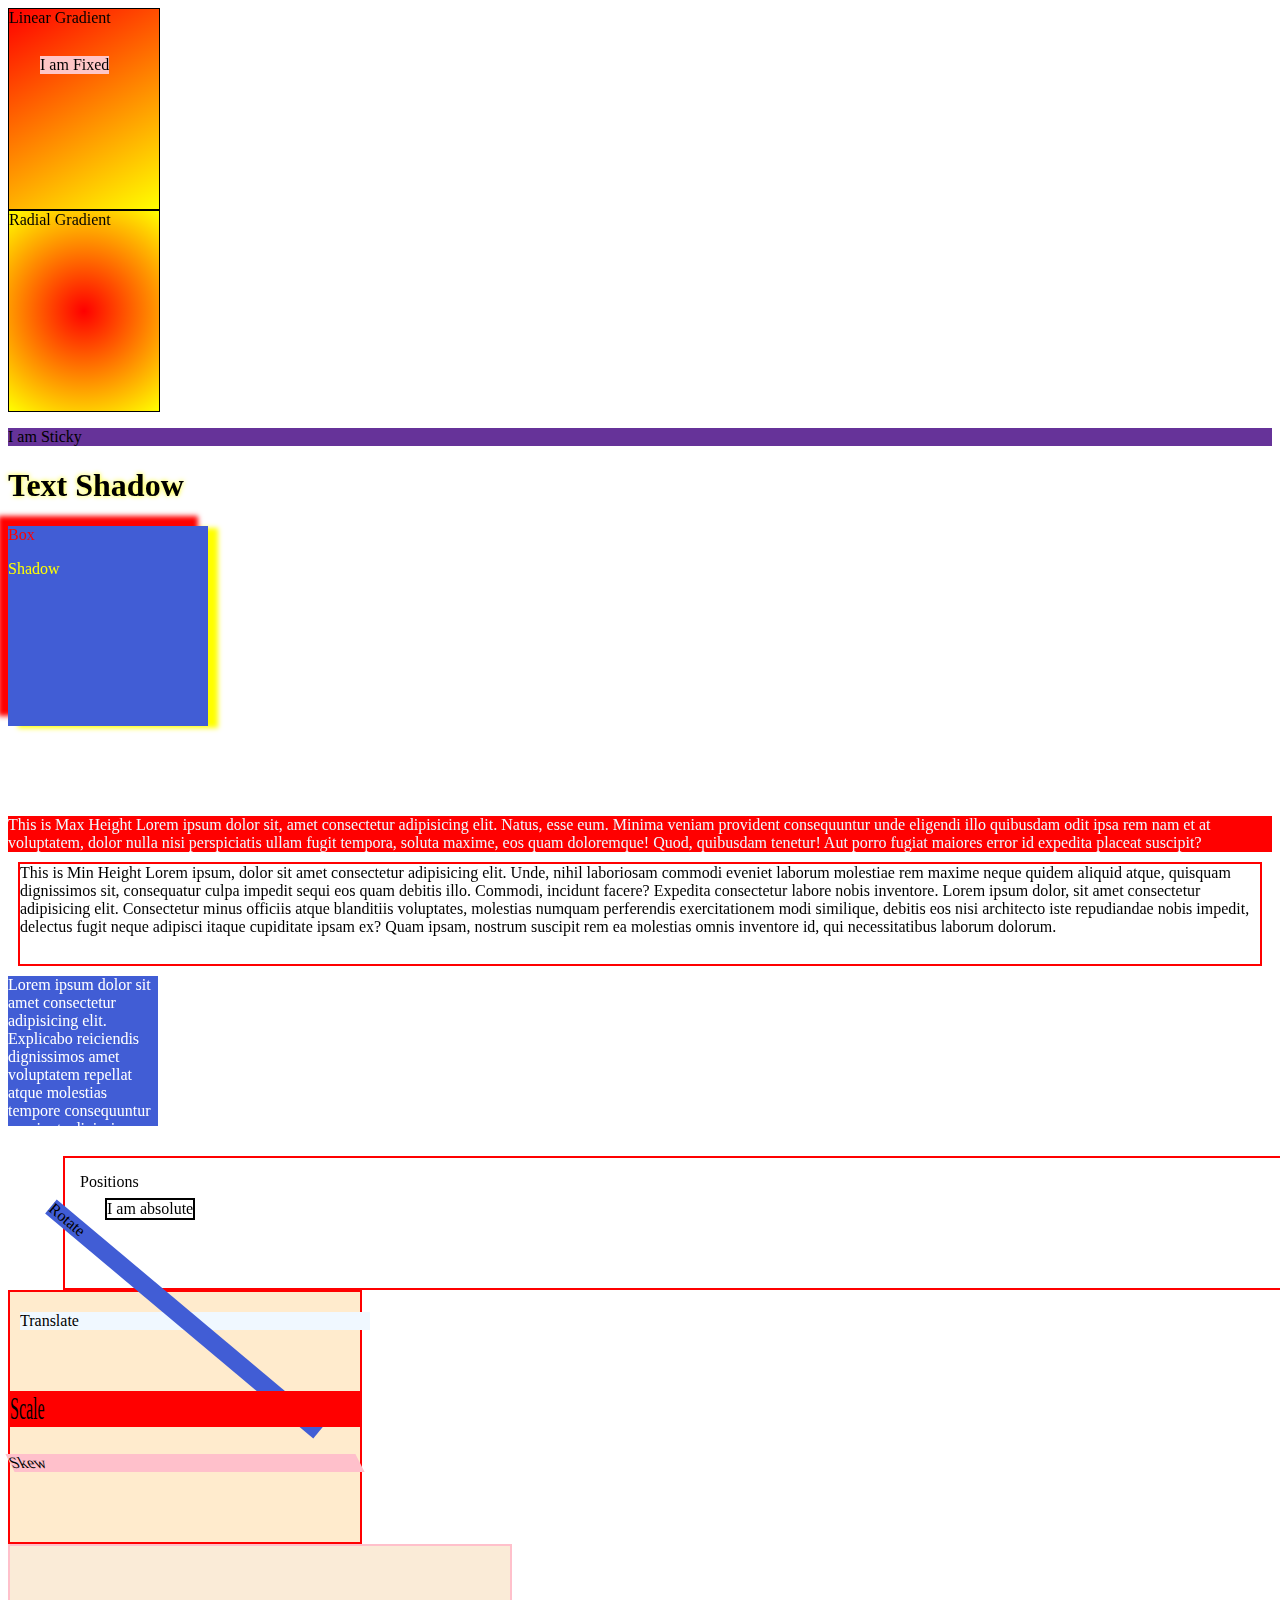
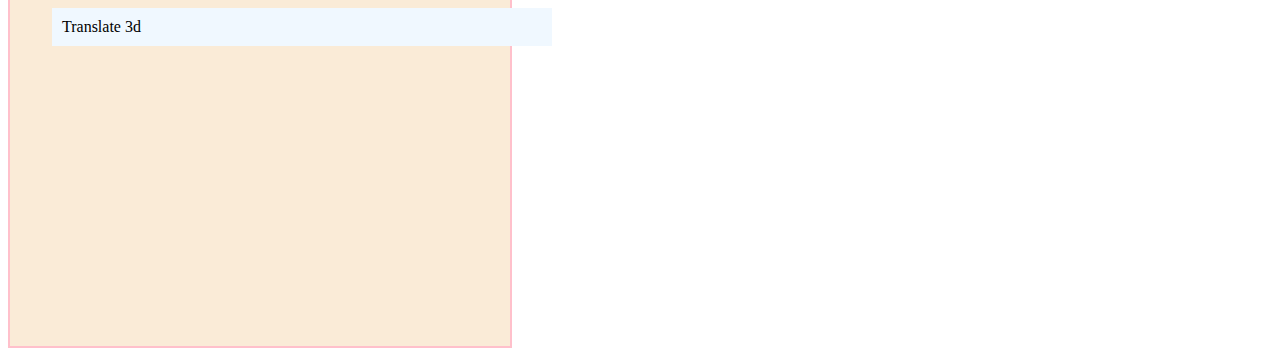
<file: CSS-1/index.html>
<html lang="en"><head>
    <meta charset="UTF-8">
    <meta http-equiv="X-UA-Compatible" content="IE=edge">
    <meta name="viewport" content="width=device-width, initial-scale=1.0">
    <title>Lecture 6</title>

    <style>
      .linear {
        border: 1px solid black;
        height: 200px;
        width: 150px;
        background-image: linear-gradient(red, yellow);

        background-image: linear-gradient(to right, red, yellow);

        background-image: linear-gradient(to top, red, yellow);

        background-image: linear-gradient(to top right, red, yellow);

        background-image: linear-gradient(150deg, red, yellow);
      }

      .radial {
        border: 1px solid black;
        height: 200px;
        width: 150px;
        background-image: radial-gradient(red, yellow, orange);

        background-image: radial-gradient(circle, red, yellow);
      }

      #text-shadow {
        text-shadow: 3px 3px;
        text-shadow: 3px 3px red;
        text-shadow: 3px 3px 4px red;
        text-shadow: 3px 3px 4px red, 4px 5px 5px yellow;
        text-shadow: 0px 0px 5px yellow;
      }

      /* Box Shadow  */
      .boxShadow {
        height: 200px;
        width: 200px;
        background-color: #415dd5;
        box-shadow: 10px 10px red;
        box-shadow: 10px 10px 12px red;
        box-shadow: 0px 0px 5px red;
        box-shadow: -10px -10px 5px red, 10px 2px 5px yellow;
      }

      .boxShadow p {
        color: red;
      }

      .boxShadow span {
        color: yellow;
      }

      /* Max Height  */
      .maxHeight {
        max-height: 200px;
        background-color: red;
        overflow: scroll;
        color: aliceblue;
      }

      /* Min Height  */
      .minHeight {
        margin: 10px;
        min-height: 100px;
        border: 2px solid red;
      }

      .overflow {
        height: 150px;
        width: 150px;
        background-color: #415dd5;
        overflow: visible;
        overflow: scroll;
        overflow: hidden;
        overflow: auto;
        color: white;
      }

      .position {
        border: 2px solid red;
        padding: 15px;
        margin: 15px;
        position: relative;
        left: 40px;
        top: 15px;
        height: 100px;
      }

      .absolute {
        border: 2px solid black;
        position: absolute;
        top: 40px;
        left: 40px;
      }

      .fixed {
        position: fixed;
        background-color: rgb(255, 198, 198);
        top: 40px;
        left: 40px;
      }

      .sticky {
        background-color: rebeccapurple;
        position: sticky;
        top: 0px;
      }

      .transform {
        background-color: blanchedalmond;
        border: 2px solid red;
        height: 250px;
        width: 350px;
      }

      .translate {
        background-color: aliceblue;
        transform: translateX(10px);
        transform: translateY(20px);
        transform: translate(10px, 20px);
      }

      .rotate {
        background-color: #415dd5;
        transform: rotate(40deg);
      }

      .scale {
        background-color: red;
        transform: scale(1, 2);
      }

      .skew {
        background-color: pink;
        transform: skew(27deg);
      }

      .ThreeD {
        background-color: antiquewhite;
        height: 400px;
        width: 500px;
        border: 2px solid pink;
      }

      .translate3d{
        transform: translate3d(42px, 62px, -135px);
        padding: 10px;
        background-color: aliceblue;
      }

    </style>
  </head>
  <body>
    <!-- Gradients -->
    <div class="linear">Linear Gradient</div>
    <div class="radial">Radial Gradient</div>

    <p class="sticky">I am Sticky</p>
    <!-- Shadows -->
    <h1 id="text-shadow">Text Shadow</h1>
    <div class="boxShadow">
      <p>Box</p>
      <span>Shadow</span>
    </div>

    <br><br><br><br><br>
    <div class="maxHeight">
      This is Max Height Lorem ipsum dolor sit, amet consectetur adipisicing
      elit. Natus, esse eum. Minima veniam provident consequuntur unde eligendi
      illo quibusdam odit ipsa rem nam et at voluptatem, dolor nulla nisi
      perspiciatis ullam fugit tempora, soluta maxime, eos quam doloremque!
      Quod, quibusdam tenetur! Aut porro fugiat maiores error id expedita
      placeat suscipit?
    </div>

    <div class="minHeight">
      This is Min Height Lorem ipsum, dolor sit amet consectetur adipisicing
      elit. Unde, nihil laboriosam commodi eveniet laborum molestiae rem maxime
      neque quidem aliquid atque, quisquam dignissimos sit, consequatur culpa
      impedit sequi eos quam debitis illo. Commodi, incidunt facere? Expedita
      consectetur labore nobis inventore. Lorem ipsum dolor, sit amet
      consectetur adipisicing elit. Consectetur minus officiis atque blanditiis
      voluptates, molestias numquam perferendis exercitationem modi similique,
      debitis eos nisi architecto iste repudiandae nobis impedit, delectus fugit
      neque adipisci itaque cupiditate ipsam ex? Quam ipsam, nostrum suscipit
      rem ea molestias omnis inventore id, qui necessitatibus laborum dolorum.
    </div>

    <!-- Overflow  -->
    <div class="overflow">
      Lorem ipsum dolor sit amet consectetur adipisicing elit. Explicabo
      reiciendis dignissimos amet voluptatem repellat atque molestias tempore
      consequuntur nesciunt adipisci voluptate ex saepe corrupti, dolore
      dolores. Sapiente, error molestiae maiores eos magnam odio, ipsa
      voluptatem ea accusamus labore perspiciatis! Nesciunt aspernatur tenetur
      itaque soluta maxime ut iusto temporibus, explicabo eos.
    </div>

    <!-- Position  -->
    <div class="position">
      Positions
      <div class="absolute">I am absolute</div>
    </div>

    <p class="fixed">I am Fixed</p>

    <!-- Transform  -->
    <div class="transform">
      <div class="translate">Translate</div>
      <div class="rotate">Rotate</div>
      <br><br><br><br>
      <div class="scale">Scale</div>
      <br><br>
      <div class="skew">Skew</div>
    </div>

    <div class="ThreeD">
      <div class="translate3d">Translate 3d</div>
    </div>
  

</body></html>
</file>
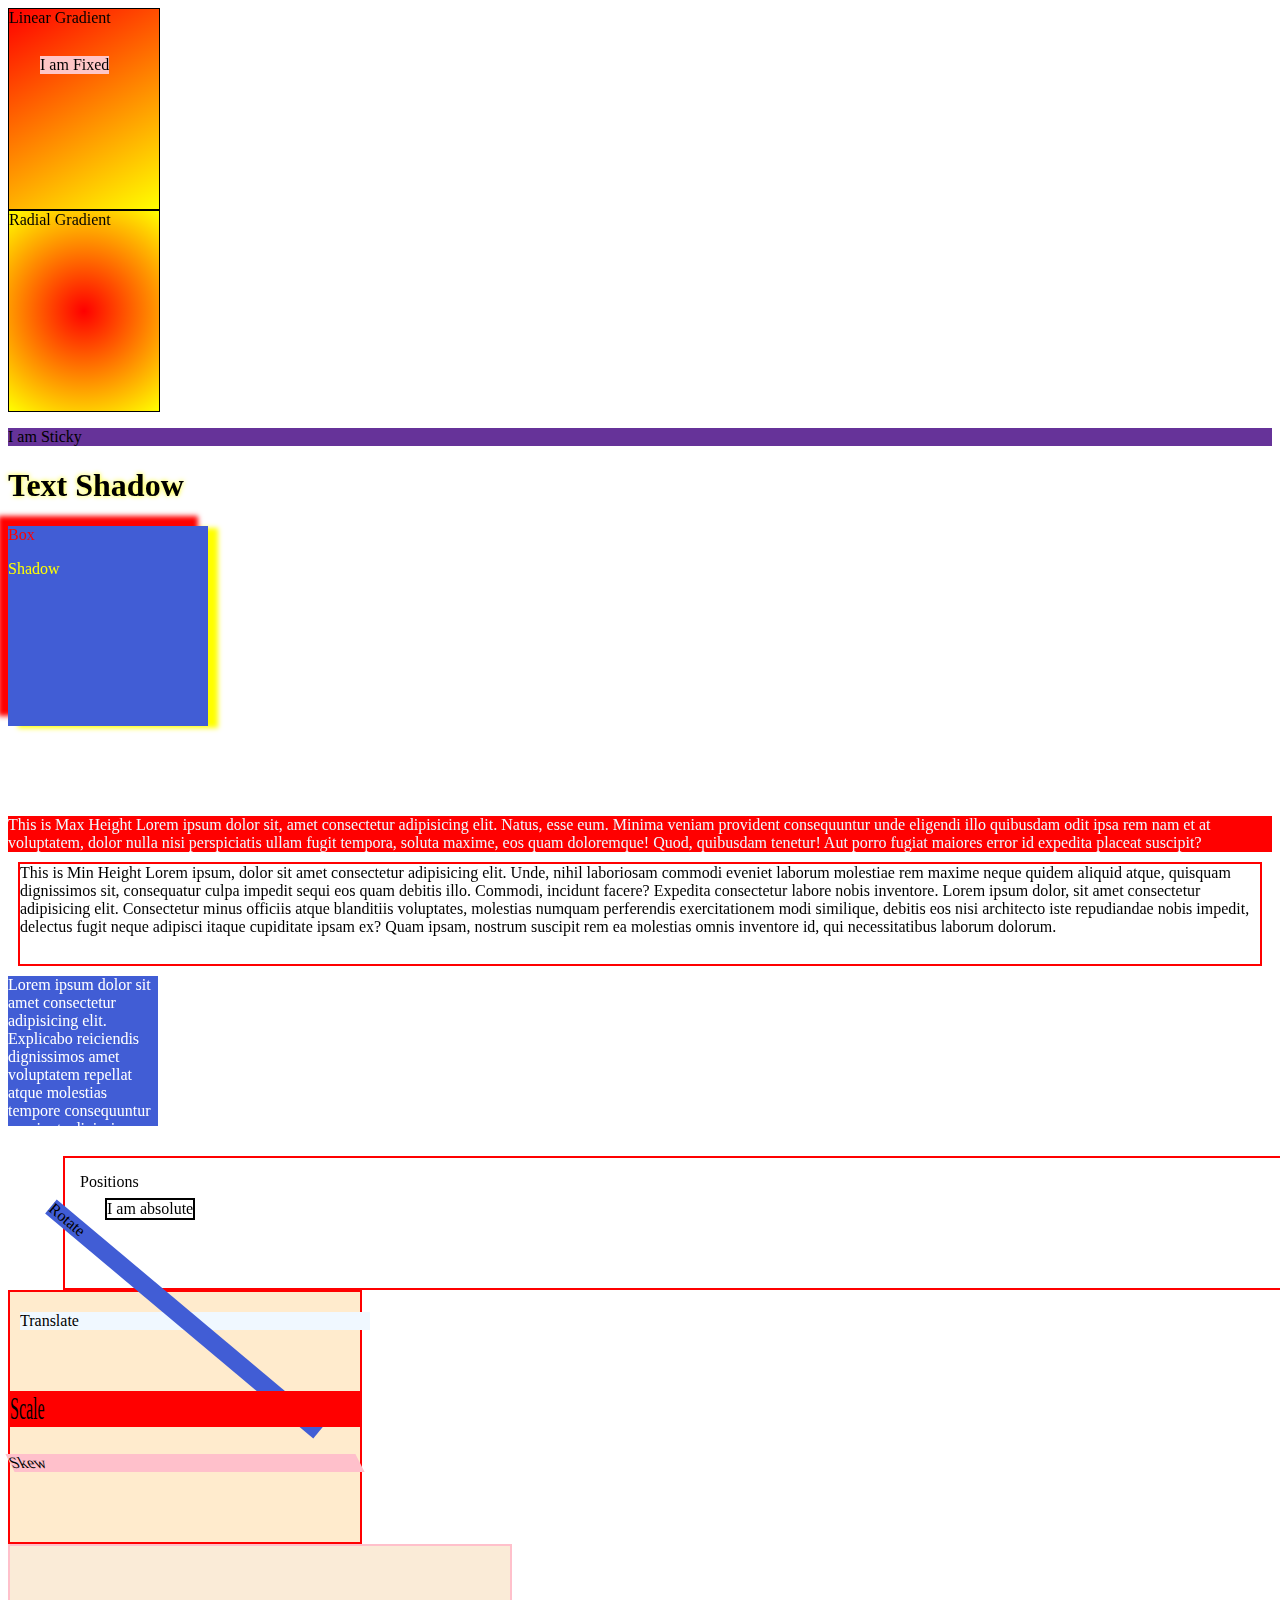
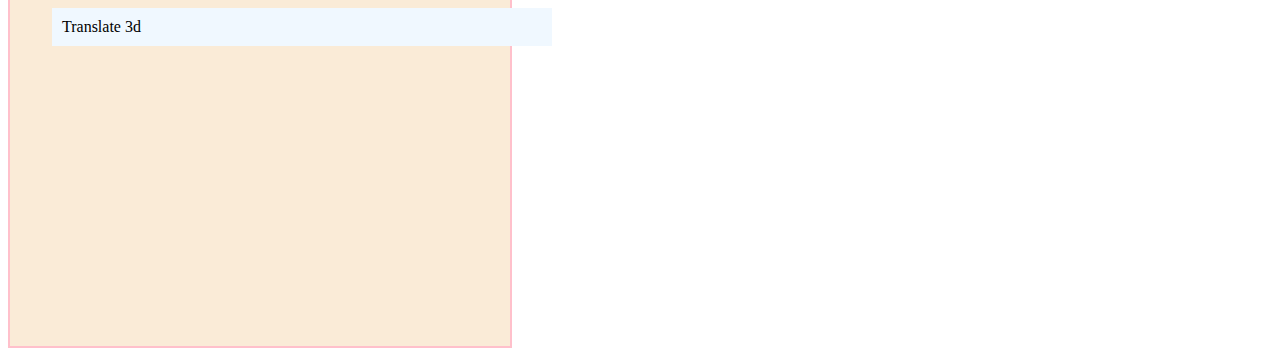
<file: CSS-2/index.html>
<!DOCTYPE html>
<html lang="en">
  <head>
    <meta charset="UTF-8" />
    <meta http-equiv="X-UA-Compatible" content="IE=edge" />
    <meta name="viewport" content="width=device-width, initial-scale=1.0" />
    <title>Lecture 6</title>

    <style>
      .linear {
        border: 1px solid black;
        height: 200px;
        width: 150px;
        background-image: linear-gradient(red, yellow);

        background-image: linear-gradient(to right, red, yellow);

        background-image: linear-gradient(to top, red, yellow);

        background-image: linear-gradient(to top right, red, yellow);

        background-image: linear-gradient(150deg, red, yellow);
      }

      .radial {
        border: 1px solid black;
        height: 200px;
        width: 150px;
        background-image: radial-gradient(red, yellow, orange);

        background-image: radial-gradient(circle, red, yellow);
      }

      #text-shadow {
        text-shadow: 3px 3px;
        text-shadow: 3px 3px red;
        text-shadow: 3px 3px 4px red;
        text-shadow: 3px 3px 4px red, 4px 5px 5px yellow;
        text-shadow: 0px 0px 5px yellow;
      }

      /* Box Shadow  */
      .boxShadow {
        height: 200px;
        width: 200px;
        background-color: #415dd5;
        box-shadow: 10px 10px red;
        box-shadow: 10px 10px 12px red;
        box-shadow: 0px 0px 5px red;
        box-shadow: -10px -10px 5px red, 10px 2px 5px yellow;
      }

      .boxShadow p {
        color: red;
      }

      .boxShadow span {
        color: yellow;
      }

      /* Max Height  */
      .maxHeight {
        max-height: 200px;
        background-color: red;
        overflow: scroll;
        color: aliceblue;
      }

      /* Min Height  */
      .minHeight {
        margin: 10px;
        min-height: 100px;
        border: 2px solid red;
      }

      .overflow {
        height: 150px;
        width: 150px;
        background-color: #415dd5;
        overflow: visible;
        overflow: scroll;
        overflow: hidden;
        overflow: auto;
        color: white;
      }

      .position {
        border: 2px solid red;
        padding: 15px;
        margin: 15px;
        position: relative;
        left: 40px;
        top: 15px;
        height: 100px;
      }

      .absolute {
        border: 2px solid black;
        position: absolute;
        top: 40px;
        left: 40px;
      }

      .fixed {
        position: fixed;
        background-color: rgb(255, 198, 198);
        top: 40px;
        left: 40px;
      }

      .sticky {
        background-color: rebeccapurple;
        position: sticky;
        top: 0px;
      }

      .transform {
        background-color: blanchedalmond;
        border: 2px solid red;
        height: 250px;
        width: 350px;
      }

      .translate {
        background-color: aliceblue;
        transform: translateX(10px);
        transform: translateY(20px);
        transform: translate(10px, 20px);
      }

      .rotate {
        background-color: #415dd5;
        transform: rotate(40deg);
      }

      .scale {
        background-color: red;
        transform: scale(1, 2);
      }

      .skew {
        background-color: pink;
        transform: skew(27deg);
      }

      .ThreeD {
        background-color: antiquewhite;
        height: 400px;
        width: 500px;
        border: 2px solid pink;
      }

      .translate3d{
        transform: translate3d(42px, 62px, -135px);
        padding: 10px;
        background-color: aliceblue;
      }

    </style>
  </head>
  <body>
    <!-- Gradients -->
    <div class="linear">Linear Gradient</div>
    <div class="radial">Radial Gradient</div>

    <p class="sticky">I am Sticky</p>
    <!-- Shadows -->
    <h1 id="text-shadow">Text Shadow</h1>
    <div class="boxShadow">
      <p>Box</p>
      <span>Shadow</span>
    </div>

    <br /><br /><br /><br /><br />
    <div class="maxHeight">
      This is Max Height Lorem ipsum dolor sit, amet consectetur adipisicing
      elit. Natus, esse eum. Minima veniam provident consequuntur unde eligendi
      illo quibusdam odit ipsa rem nam et at voluptatem, dolor nulla nisi
      perspiciatis ullam fugit tempora, soluta maxime, eos quam doloremque!
      Quod, quibusdam tenetur! Aut porro fugiat maiores error id expedita
      placeat suscipit?
    </div>

    <div class="minHeight">
      This is Min Height Lorem ipsum, dolor sit amet consectetur adipisicing
      elit. Unde, nihil laboriosam commodi eveniet laborum molestiae rem maxime
      neque quidem aliquid atque, quisquam dignissimos sit, consequatur culpa
      impedit sequi eos quam debitis illo. Commodi, incidunt facere? Expedita
      consectetur labore nobis inventore. Lorem ipsum dolor, sit amet
      consectetur adipisicing elit. Consectetur minus officiis atque blanditiis
      voluptates, molestias numquam perferendis exercitationem modi similique,
      debitis eos nisi architecto iste repudiandae nobis impedit, delectus fugit
      neque adipisci itaque cupiditate ipsam ex? Quam ipsam, nostrum suscipit
      rem ea molestias omnis inventore id, qui necessitatibus laborum dolorum.
    </div>

    <!-- Overflow  -->
    <div class="overflow">
      Lorem ipsum dolor sit amet consectetur adipisicing elit. Explicabo
      reiciendis dignissimos amet voluptatem repellat atque molestias tempore
      consequuntur nesciunt adipisci voluptate ex saepe corrupti, dolore
      dolores. Sapiente, error molestiae maiores eos magnam odio, ipsa
      voluptatem ea accusamus labore perspiciatis! Nesciunt aspernatur tenetur
      itaque soluta maxime ut iusto temporibus, explicabo eos.
    </div>

    <!-- Position  -->
    <div class="position">
      Positions
      <div class="absolute">I am absolute</div>
    </div>

    <p class="fixed">I am Fixed</p>

    <!-- Transform  -->
    <div class="transform">
      <div class="translate">Translate</div>
      <div class="rotate">Rotate</div>
      <br /><br /><br /><br />
      <div class="scale">Scale</div>
      <br /><br />
      <div class="skew">Skew</div>
    </div>

    <div class="ThreeD">
      <div class="translate3d">Translate 3d</div>
    </div>
  </body>
</html>
</file>
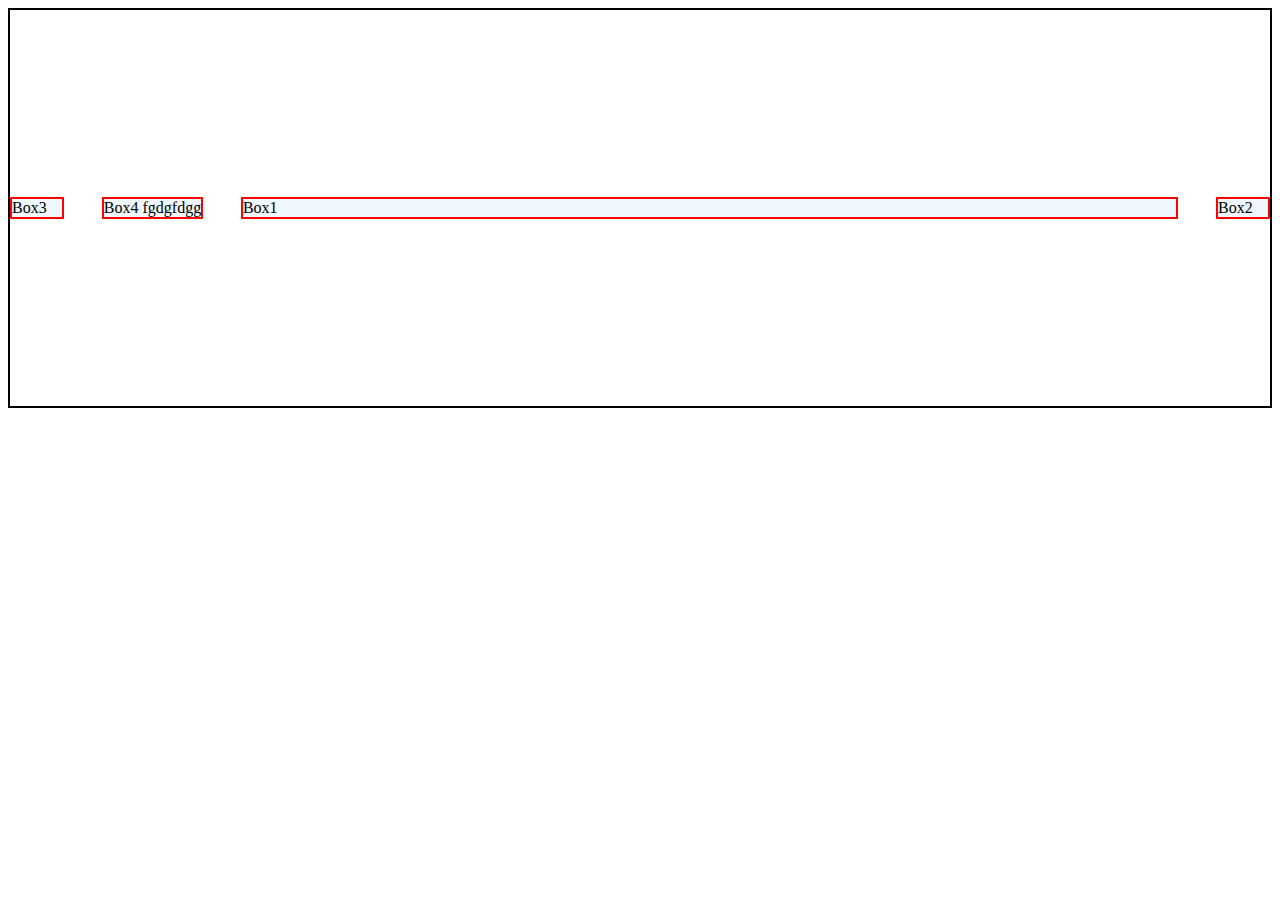
<file: CSS-3/index.html>
<!DOCTYPE html>
<html lang="en">
  <head>
    <meta charset="UTF-8" />
    <meta http-equiv="X-UA-Compatible" content="IE=edge" />
    <meta name="viewport" content="width=device-width, initial-scale=1.0" />
    <title>Lecture 7</title>

    <style>
      .container {
        border: 2px solid black;
        height: 400px;
        display: flex;
        box-sizing: border-box;
        /* flex-direction: column; */
        /* flex-direction: row-reverse; */
        /* flex-direction: column-reverse; */
        /* flex-direction: row; */

        /* flex-wrap: wrap; */
        /* flex-wrap: nowrap; */
        /* flex-wrap: wrap-reverse; */

        /* flex-flow: row wrap; direction wrap */

        /* justify-content: flex-end;
            justify-content: center;
            justify-content: space-around;
            justify-content: space-evenly;
            justify-content: space-between; */
        /* justify-content: flex-start; */

        /* align-items: baseline; */
        /* align-items: flex-start; */
        /* align-items: flex-end; */
        /* align-items: stretch; */
        align-items: center;

        gap: 3%;

        /* align-content: flex-end; */
        /* align-content: space-around; */
        /* align-content: space-between; */
        /* align-content: stretch; */
        /* align-content: flex-start; */
        align-content: center;
      }

      .box {
        border: 2px solid red;
        background-color: aliceblue;
        width: 50px;
      }

      /* Flex Item Property  */
      #box1 {
        order: 1;
        flex-grow: 2;
      }

      #box2 {
        order: 1;
        /* flex-shrink: 2; */
      }

      #box3 {
        /* align-self: baseline; */
        /* align-self: flex-end; */
        /* align-self: flex-start; */
        /* align-self: stretch; */
        align-self: center;
      }

      #box4 {
        flex-basis: content;
      }
    </style>
  </head>
  <body>
    <!-- Flex -->
    <div class="container">
      <div class="box" id="box1">Box1</div>
      <div class="box" id="box2">Box2</div>
      <div class="box" id="box3">Box3</div>
      <div class="box" id="box4">Box4 fgdgfdgg</div>
    </div>
  </body>
</html>
</file>
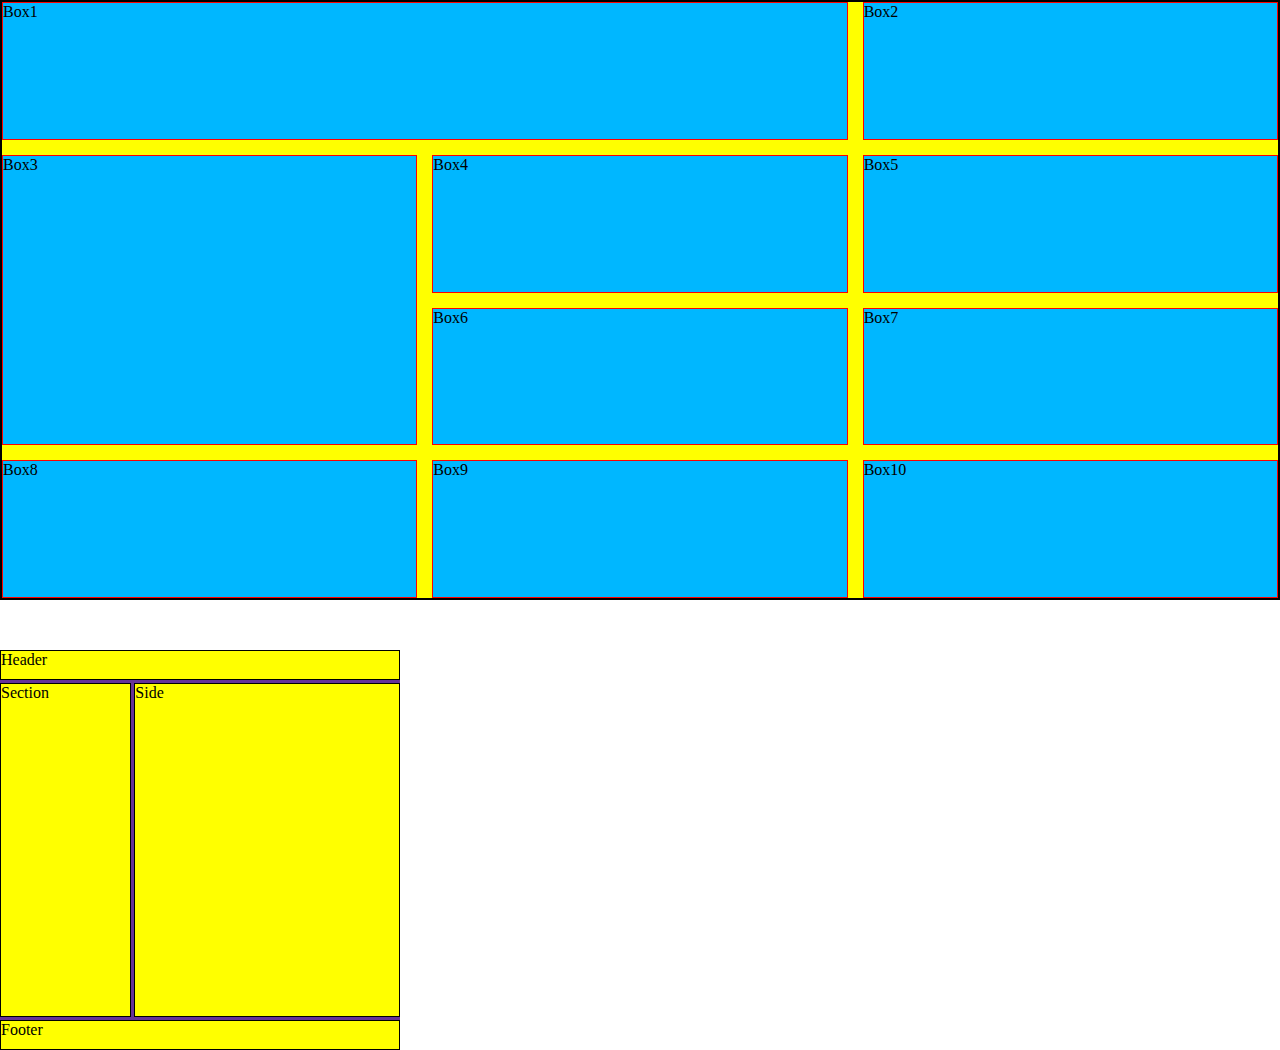
<file: CSS-4/index.html>
<!DOCTYPE html>
<html lang="en">
  <head>
    <meta charset="UTF-8" />
    <meta http-equiv="X-UA-Compatible" content="IE=edge" />
    <meta name="viewport" content="width=device-width, initial-scale=1.0" />
    <title>Lecture8 - GRID</title>

    <style>
      * {
        margin: 0;
        padding: 0;
        box-sizing: border-box;
      }
      .container {
        background-color: yellow;
        height: 600px;
        border: 2px solid black;
        display: grid;

        /* create column  */
        grid-template-columns: 200px 200px 210px;

        grid-template-columns: 2fr repeat(2, 1fr);

        grid-template-columns: repeat(3, 1fr);

        /* create row */
        grid-template-rows: 90px 90px 90px 90px;
        grid-template-rows: repeat(4, 90px);
        grid-template-rows: 2fr repeat(3, 1fr);
        grid-template-rows: repeat(4, 1fr);
        /* GAP  */
        gap: 15px;
      }

      .box {
        background-color: rgb(0, 183, 255);
        border: 1px solid red;
        /* height: 100px; */
        /* width: 100px; */
      }

      #box1 {
        grid-column-start: 1;
        grid-column-end: 3;
      }

      #box3 {
        grid-row-start: 2;
        grid-row-end: 4;
      }
      .layout
      {
        display: grid;
        height: 400px;
        width: 400px;
        background-color: rebeccapurple;
        margin-top: 50px;
        grid-template-columns: repeat(3,1fr);
        grid-template-rows: 30px repeat(2,1fr) 30px;
        gap: 3px;
      }

      .item
      {
        background-color: yellow;
        border: 1px solid black;

      }
      #item1{
        grid-column-start: 1;
        grid-column-end: 4;
        
      }

      #item4{
        grid-column-start: 1;
        grid-column-end: 4;
        
      }

      #item2{
        grid-row-start: 2;
        grid-row-end: 4;
      }

      #item3{
        grid-row-start: 2;
        grid-row-end: 4;
        grid-column: 2/4;
      }
    </style>
  </head>
  <body>
    <div class="container">
      <div class="box" id="box1">Box1</div>
      <div class="box" id="box2">Box2</div>
      <div class="box" id="box3">Box3</div>
      <div class="box" id="box4">Box4</div>
      <div class="box" id="box5">Box5</div>
      <div class="box" id="box6">Box6</div>
      <div class="box" id="box7">Box7</div>
      <div class="box" id="box8">Box8</div>
      <div class="box" id="box9">Box9</div>
      <div class="box" id="box10">Box10</div>
    </div>

    <div class="layout">
        <div class="item" id="item1">Header</div>
        <div class="item" id="item2">Section</div>
        <div class="item" id="item3">Side</div>
        <div class="item" id="item4">Footer</div>
    </div>
  </body>
</html>
</file>
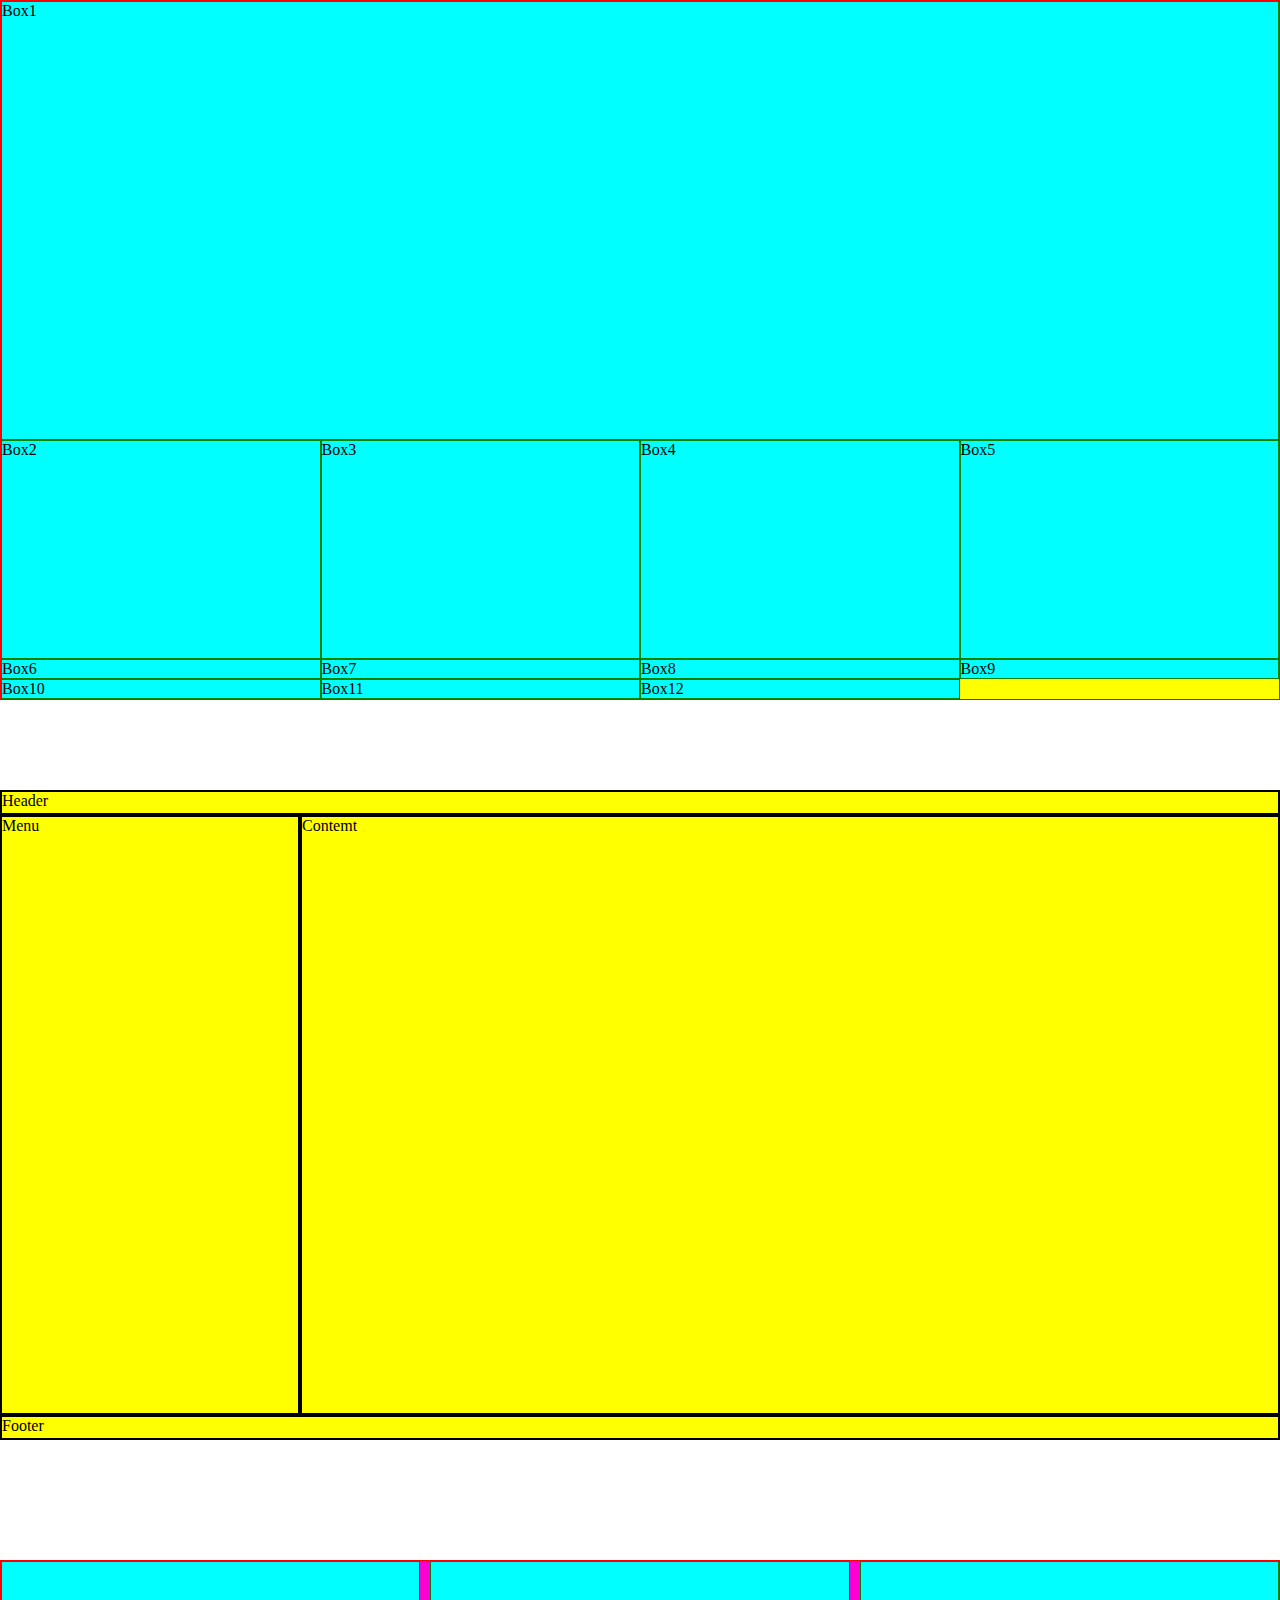
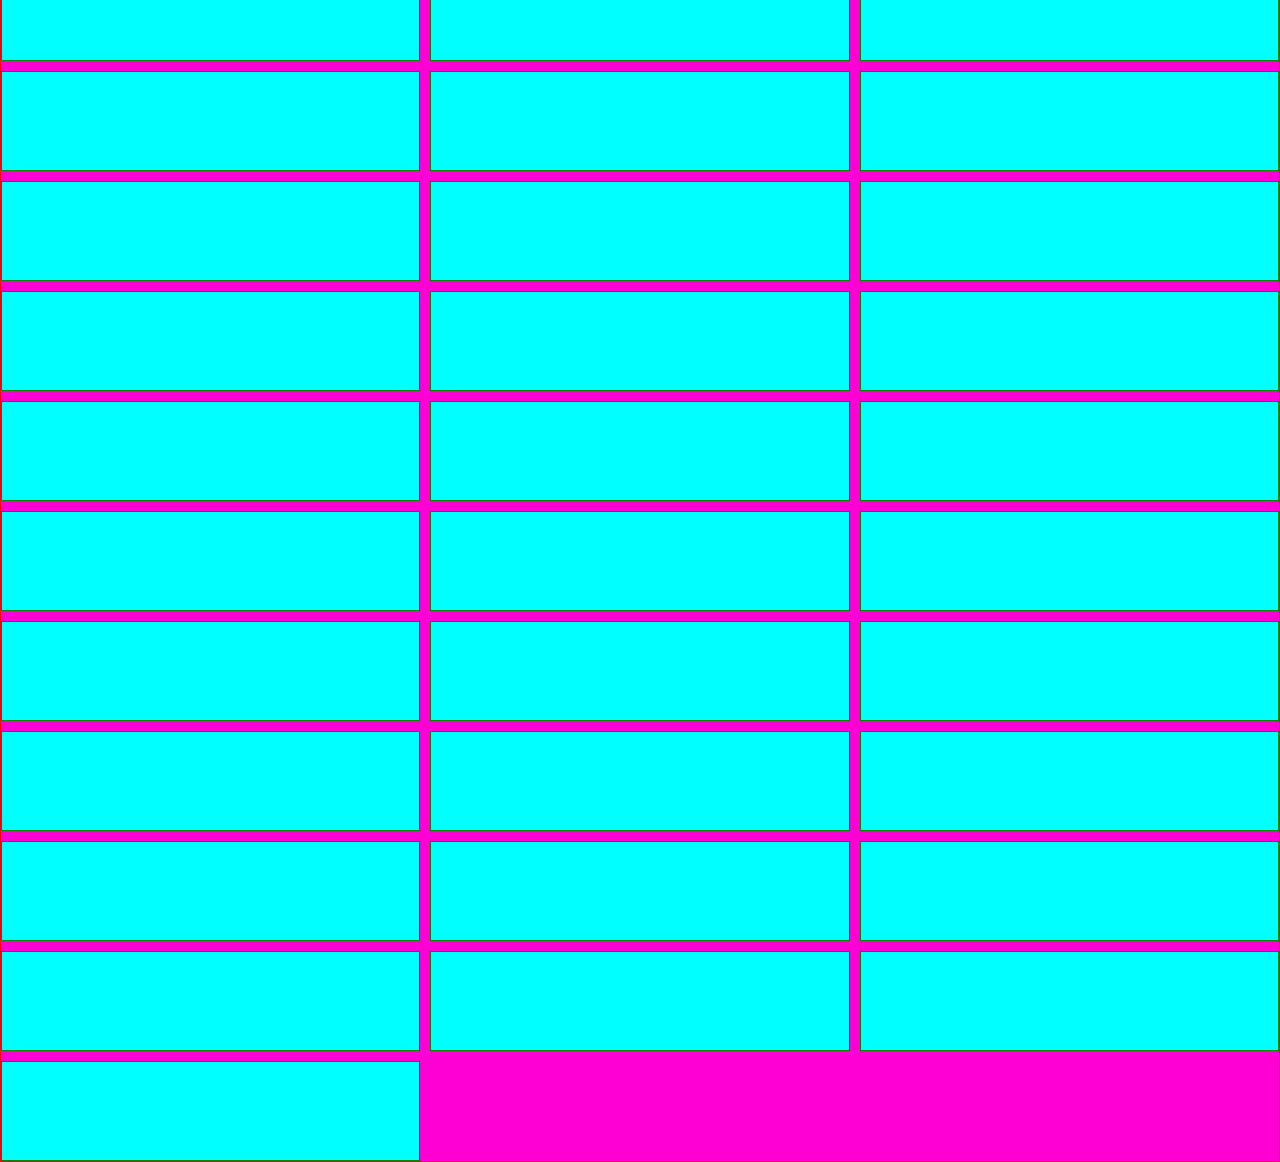
<file: CSS-5/index.html>
<!DOCTYPE html>
<html lang="en">
  <head>
    <meta charset="UTF-8" />
    <meta http-equiv="X-UA-Compatible" content="IE=edge" />
    <meta name="viewport" content="width=device-width, initial-scale=1.0" />
    <title>Lecture9</title>

    <style>
      * {
        padding: 0;
        margin: 0;
        box-sizing: border-box;
      }
      .container {
        height: 700px;
        border: 1px solid red;
        background-color: yellow;

        display: grid;

        grid-template: repeat(3, 1fr) / repeat(4, 1fr);
      }

      .box {
        border: 1px solid green;
        background-color: aqua;
      }

      #box1 {
        grid-area: 1/1/3/5;
      }

      .layout {
        height: 500px;
        background-color: red;
        display: grid;

        grid-template: 25px 600px 25px / repeat(3, 300px);
        grid-template-areas:
          "h h h h h h h h"
          "m c c c c c c c "
          "f f f f f f f f";
      }

      .header {
        grid-area: h;
      }
      .content {
        grid-area: c;
      }
      .menu {
        grid-area: m;
      }
      .footer {
        grid-area: f;
      }
      .layout div {
        background-color: yellow;
        border: 2px solid black;
      }

    /* grid auto row  */
    .wrapper{
        /* height: 700px; */
        border: 1px solid red;
        background-color: rgb(255, 0, 212);
        display: grid;
        gap: 10px;

        grid-template-columns: repeat(3,1fr);
        grid-auto-rows: minmax(100px,auto);
    }

    .item {
        border: 1px solid green;
        background-color: aqua;
      }
    </style>
  </head>
  <body>
    <!-- Grid Area  -->
    <div class="container">
      <div class="box" id="box1">Box1</div>
      <div class="box" id="box2">Box2</div>
      <div class="box" id="box3">Box3</div>
      <div class="box" id="box4">Box4</div>
      <div class="box" id="box5">Box5</div>
      <div class="box" id="box6">Box6</div>
      <div class="box" id="box7">Box7</div>
      <div class="box" id="box8">Box8</div>
      <div class="box" id="box9">Box9</div>
      <div class="box" id="box10">Box10</div>
      <div class="box" id="box11">Box11</div>
      <div class="box" id="box12">Box12</div>
    </div>
    <br /><br /><br /><br /><br />

    <!-- Grid Template Area -->
    <div class="layout">
      <div class="header">Header</div>
      <div class="menu">Menu</div>
      <div class="content">Contemt</div>
      <div class="footer">Footer</div>
    </div>

    <br /><br /><br /><br /><br />
    <br /><br /><br /><br /><br />
    <br /><br /><br /><br /><br />

    <div class="wrapper">
    <div class="item"></div>
    <div class="item"></div>
    <div class="item"></div>
    <div class="item"></div>
    <div class="item"></div>
    <div class="item"></div>
    <div class="item"></div>
    <div class="item"></div>
    <div class="item"></div>
    <div class="item"></div>
    <div class="item"></div>
    <div class="item"></div>
    <div class="item"></div>
    <div class="item"></div>
    <div class="item"></div>
    <div class="item"></div>
    <div class="item"></div>
    <div class="item"></div>
    <div class="item"></div>
    <div class="item"></div>
    <div class="item"></div>
    <div class="item"></div>
    <div class="item"></div>
    <div class="item"></div>
    <div class="item"></div>
    <div class="item"></div>
    <div class="item"></div>
    <div class="item"></div>
    <div class="item"></div>
    <div class="item"></div>
    <div class="item"></div>
    </div>
  </body>
</html>
</file>
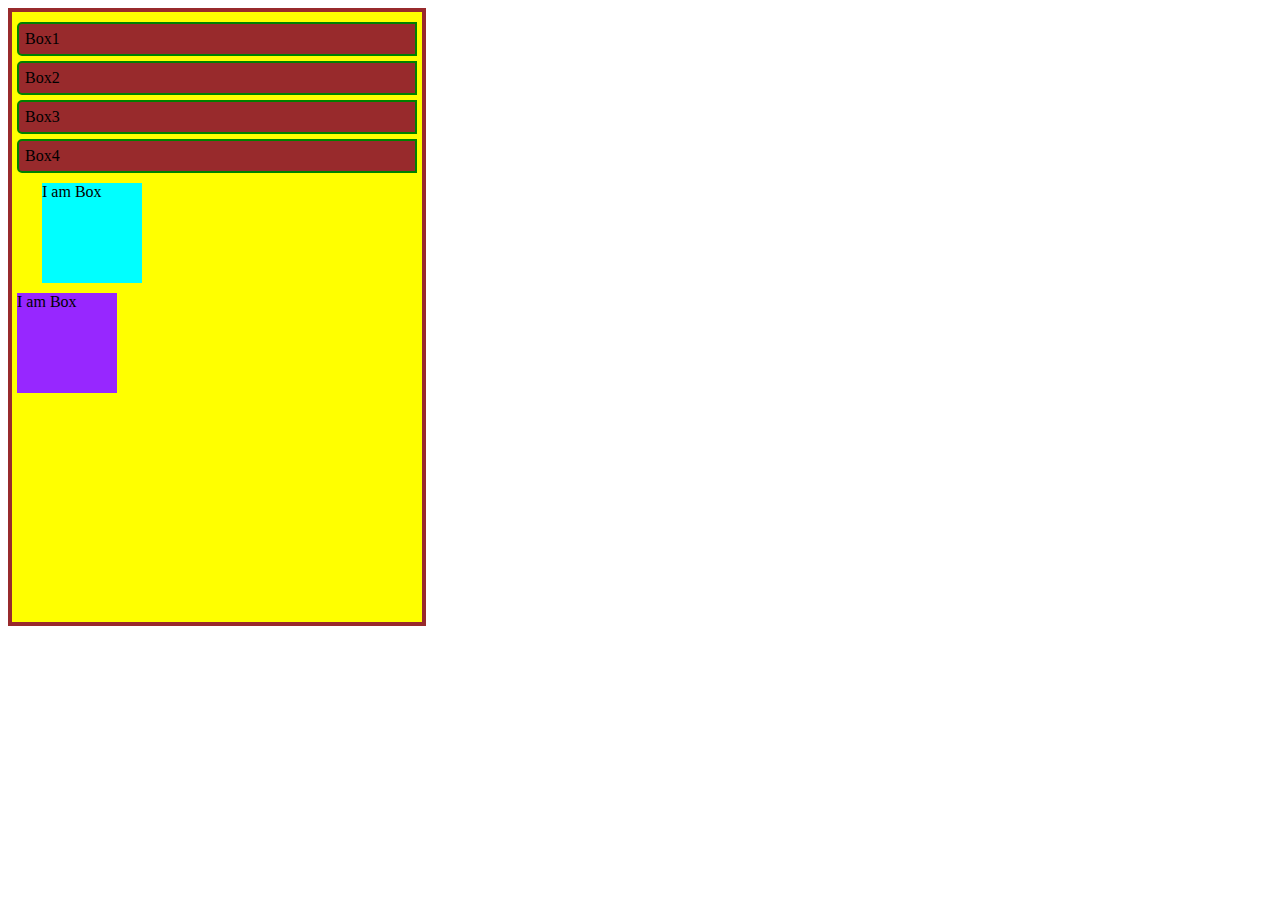
<file: CSS-6/index.html>
<!DOCTYPE html>
<html lang="en">
  <head>
    <meta charset="UTF-8" />
    <meta http-equiv="X-UA-Compatible" content="IE=edge" />
    <meta name="viewport" content="width=device-width, initial-scale=1.0" />
    <title>Lecture10</title>

    <style>
      :root {
        --dark-red: #982a2c;
      }
      .container {
        border: 4px solid var(--dark-red);
        background-color: yellow;
        height: 600px;
        width: 400px;
        padding: 5px;
      }

      .box {
        border: 2px solid green;
        background-color: var(--dark-red);
        border-radius: 5px 0 0 5px;
        margin: 5px 0;
        padding: 6px;
      }

      .transitionBox{
        background-color: aqua;
        height: 100px;
        width: 100px;
        margin: 10px 25px;


        /* transition: background-color 0.5s ease-in-out 1s; */

        transition: all 1s ease-in-out;
      }

      .transitionBox:hover{
        background-color: var(--dark-red);
        /* transform: scale(1.5) rotate(360deg) skew(15deg); */
        transform: translateX(500px);
      }

      .animationBox{
        height: 100px;
        width: 100px;
        background-color: #9727ff;

        /* animation: name duration timing-function delay iteration-count direction fill-mode; */

        animation-name: name;
        animation-duration: 1s;
        animation-iteration-count: 4;
        animation-delay: 1s;
        animation-timing-function: ease;
        animation-direction: normal;
      }

      @keyframes name {
        from{
            width: 100px;
        }
        50%{
            transform: scale(2);
            margin-left: 250px;
        }
        to{
            width: 300px;
            background-color: red;

        }
      }
    </style>
  </head>
  <body>
    <div class="container">
      <div class="box">Box1</div>
      <div class="box">Box2</div>
      <div class="box">Box3</div>
      <div class="box">Box4</div>

      <div class="transitionBox">I am Box</div>


      <div class="animationBox">I am Box</div>
    </div>
  </body>
</html>
</file>
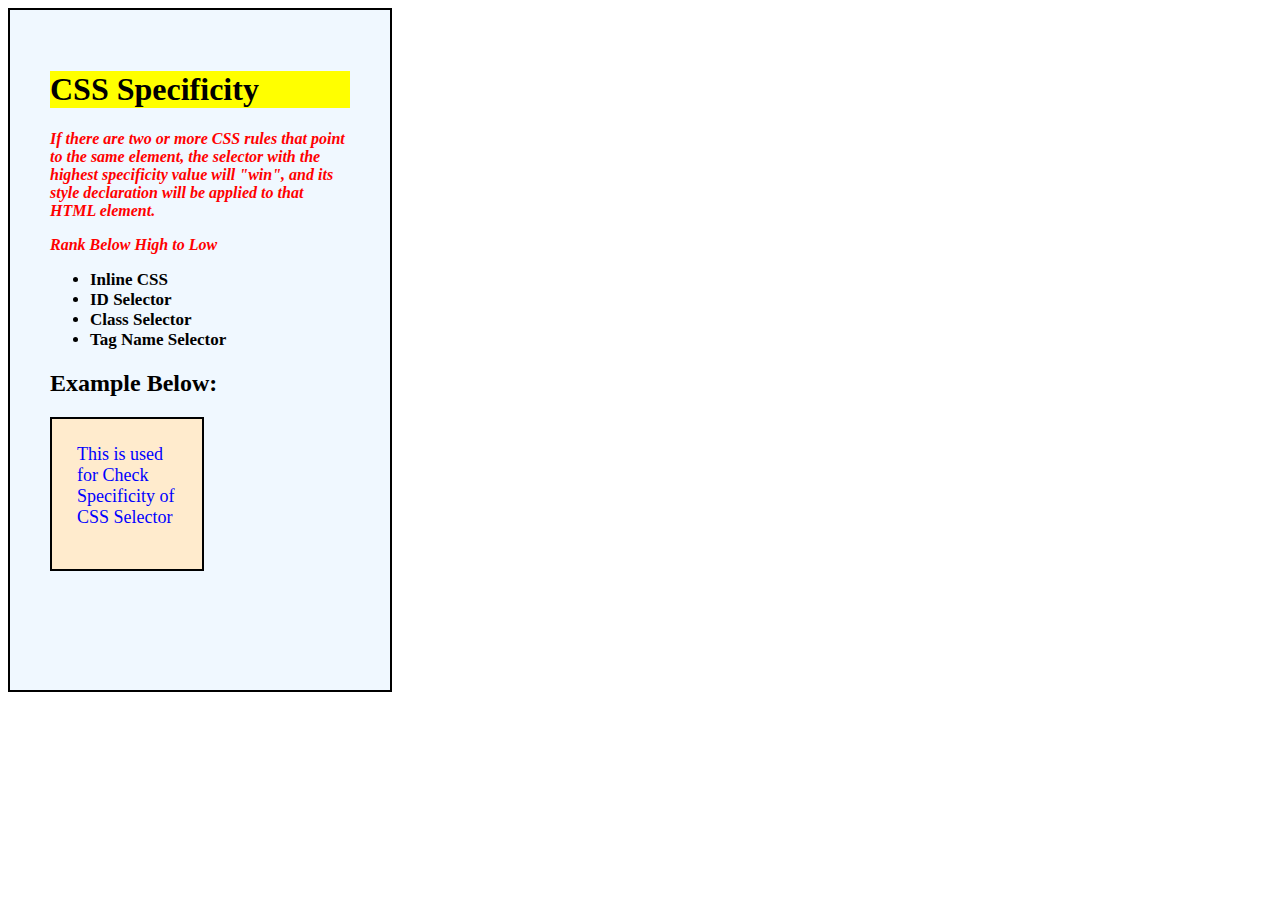
<file: CSS-1/06-specificity.html>
<!DOCTYPE html>
<html lang="en">
  <head>
    <meta charset="UTF-8" />
    <meta http-equiv="X-UA-Compatible" content="IE=edge" />
    <meta name="viewport" content="width=device-width, initial-scale=1.0" />
    <title>CSS Specificity</title>

    <style>
      /* Select By Tag Name */
      div {
        width: 300px;
        height: 600px;
        border: 2px solid black;
        padding: 40px;
        background-color: aliceblue;
      }

      h1 {
        background-color: yellow;
      }

      p {
        color: red;
        font-weight: 600;
        font-style: italic;
      }

      li {
        font-size: 17px;
        font-weight: 700;
      }

      span{
        background-color: tomato;
        height: 100px;
        width: 100px;
        display: block;
        padding: 25px;
      }

      .container
      {
        background-color: blanchedalmond;
        border: 2px solid red;
      }

      #spanContainer
      {
        border: 2px solid black;
        font-size: 18px;
      }

    </style>
  </head>
  <body>
    <div>
      <h1>CSS Specificity</h1>
      <p>
        If there are two or more CSS rules that point to the same element, the
        selector with the highest specificity value will "win", and its style
        declaration will be applied to that HTML element.
      </p>
      <p>Rank Below High to Low</p>
      <ul>
        <li>Inline CSS</li>
        <li>ID Selector</li>
        <li>Class Selector</li>
        <li>Tag Name Selector</li>
      </ul>

      <h2>Example Below:</h2>
      <span class="container" id="spanContainer" style="color: blue">
        This is used for Check Specificity of CSS Selector
      </span>
    </div>
  </body>
</html>
</file>
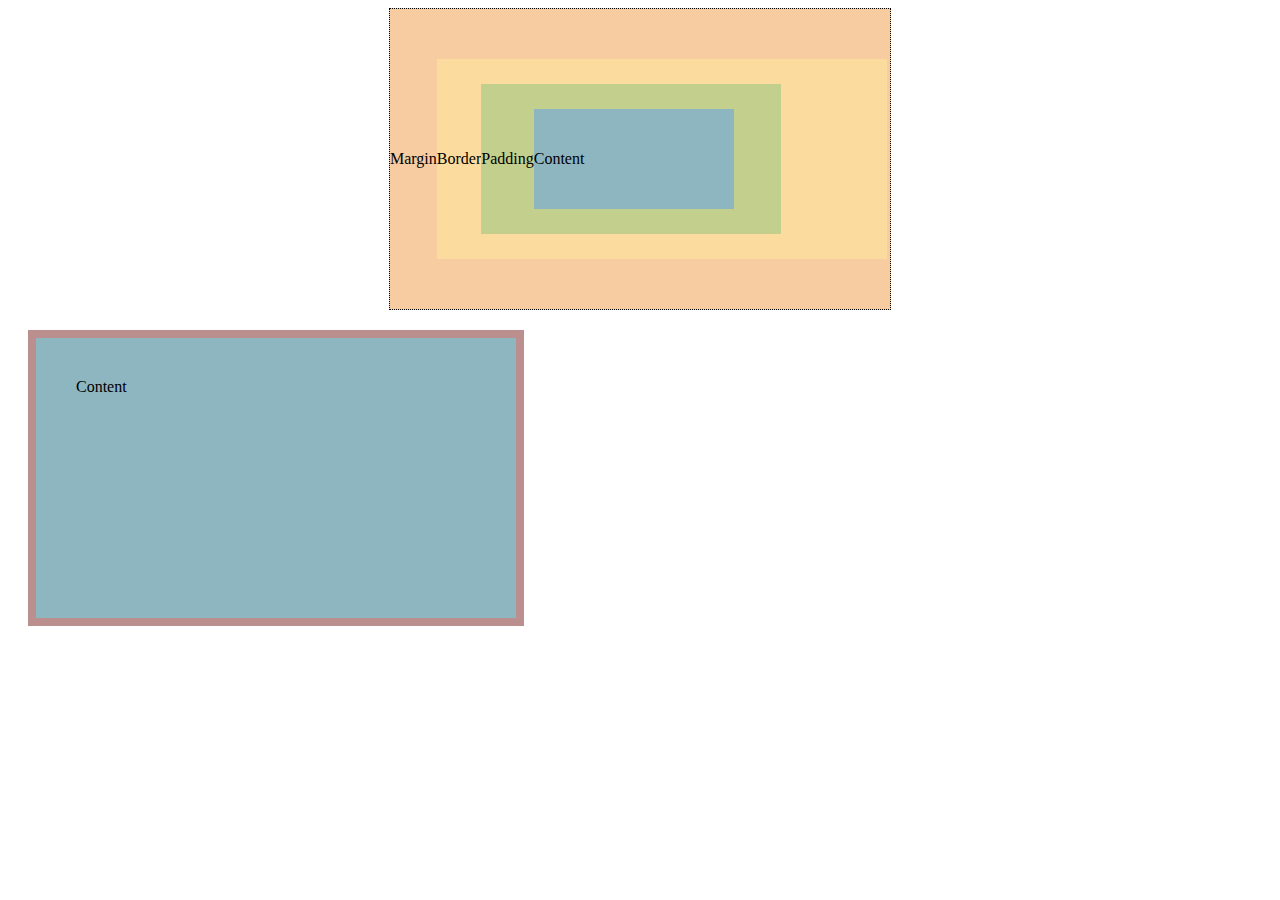
<file: CSS-1/07-boxModel.html>
<!DOCTYPE html>
<html lang="en">
  <head>
    <meta charset="UTF-8" />
    <meta http-equiv="X-UA-Compatible" content="IE=edge" />
    <meta name="viewport" content="width=device-width, initial-scale=1.0" />
    <title>Box Model</title>

    <style>
      .container {
        display: flex;
        justify-content: center;
        align-items: center;
        text-align: center;
        margin: auto;
      }

      #margin {
        display: flex;
        align-items: center;
        text-align: center;

        width: 500px;
        height: 300px;
        border: 1px dotted black;
        background-color: #f7cca1;
      }

      #border {
        display: flex;
        align-items: center;
        text-align: center;

        height: 200px;
        width: 450px;
        background-color: #fbdc9e;
      }

      #padding {
        display: flex;
        align-items: center;
        text-align: center;

        background: #c2cf8d;
        height: 150px;
        width: 300px;
      }

      #content {
        display: flex;
        align-items: center;
        text-align: center;

        background: #8db6c1;
        height: 100px;
        width: 200px;
      }

      .test
      {
        background-color: #8db6c1;
        width: 400px;
        height: 200px;
        margin: 20px;
        padding: 40px;
        border: 8px solid rosybrown;
      }
    </style>
  </head>
  <body>
    <div class="container">
      <div id="margin">
        Margin
        <div id="border">
          Border
          <div id="padding">
            Padding
            <div id="content">Content</div>
          </div>
        </div>
      </div>
    </div>

    <div class="test">Content</div>
  </body>
</html>
</file>
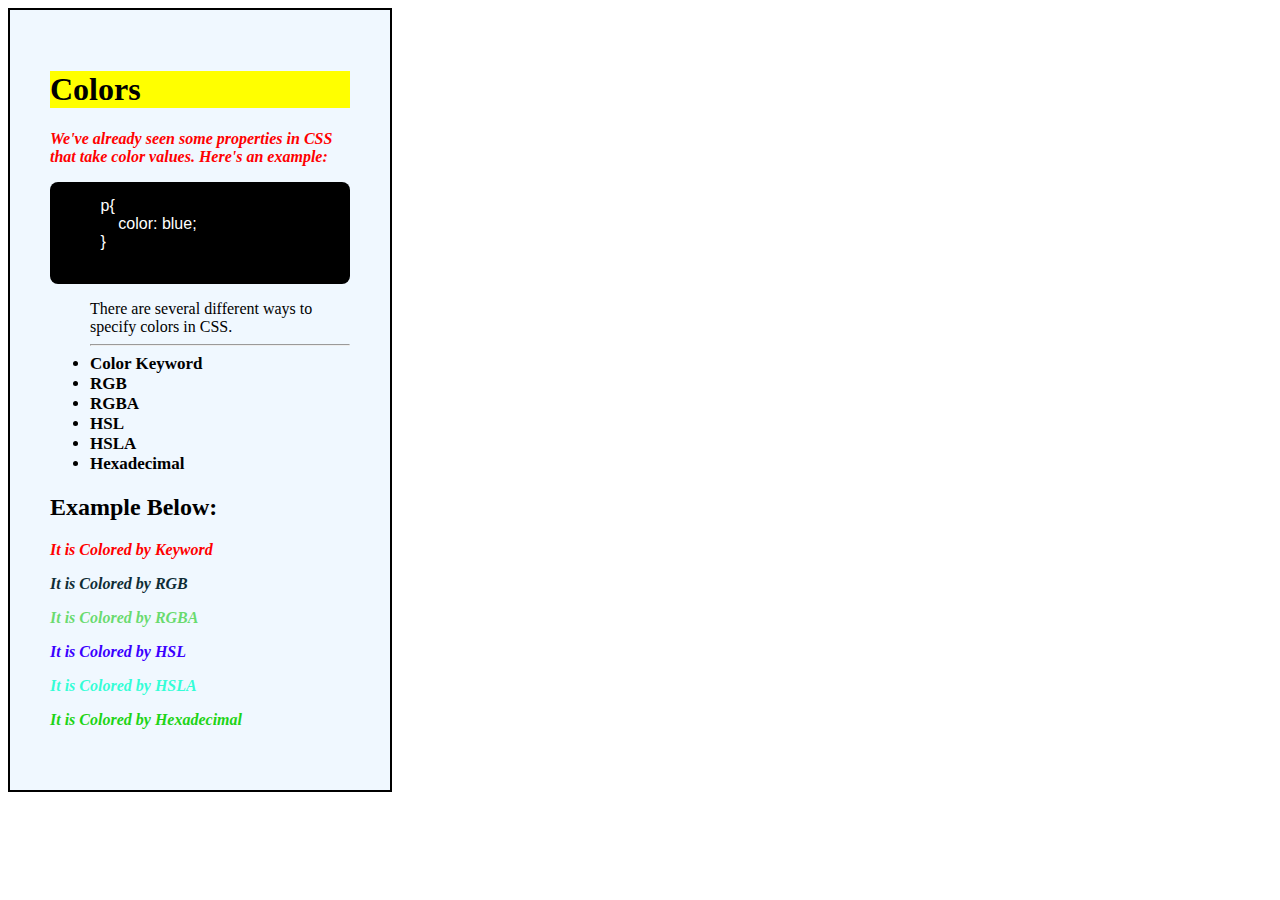
<file: CSS-1/08-colors.html>
<!DOCTYPE html>
<html lang="en">
  <head>
    <meta charset="UTF-8" />
    <meta http-equiv="X-UA-Compatible" content="IE=edge" />
    <meta name="viewport" content="width=device-width, initial-scale=1.0" />
    <title>Colors</title>

    <style>
      /* Select By Tag Name */
      div {
        width: 300px;
        height: 700px;
        border: 2px solid black;
        padding: 40px;
        background-color: aliceblue;
      }

      h1 {
        background-color: yellow;
      }

      p {
        color: red;
        font-weight: 600;
        font-style: italic;
      }

      li {
        font-size: 17px;
        font-weight: 700;
      }
      .code {
        background-color: black;
        color: white;
        border-radius: 8px;
        padding: 15px;
        font-family: Verdana, Geneva, Tahoma, sans-serif;
      }
    </style>
  </head>
  <body>
    <div>
      <h1>Colors</h1>
      <p>
        We've already seen some properties in CSS that take color values. Here's
        an example:
      </p>
      <pre class="code">
        p{
            color: blue;
        }
      </pre>
      <ul>
        There are several different ways to specify colors in CSS. <hr>
        <li>Color Keyword</li>
        <li>RGB</li>
        <li>RGBA</li>
        <li>HSL</li>
        <li>HSLA</li>
        <li>Hexadecimal</li>
      </ul>

      <h2>Example Below:</h2>

      <p style="color: red">It is Colored by Keyword</p>
      <p style="color: rgb(15, 45, 54)">It is Colored by RGB</p>
      <p style="color: rgba(45, 206, 46, 0.7)">It is Colored by RGBA</p>
      <p style="color: hsl(254, 100%, 50%)">It is Colored by HSL</p>
      <p style="color: hsla(168, 100%, 50%, 0.801)">It is Colored by HSLA</p>
      <p style="color: #1ed416">It is Colored by Hexadecimal</p>
    </div>
  </body>
</html>
</file>
